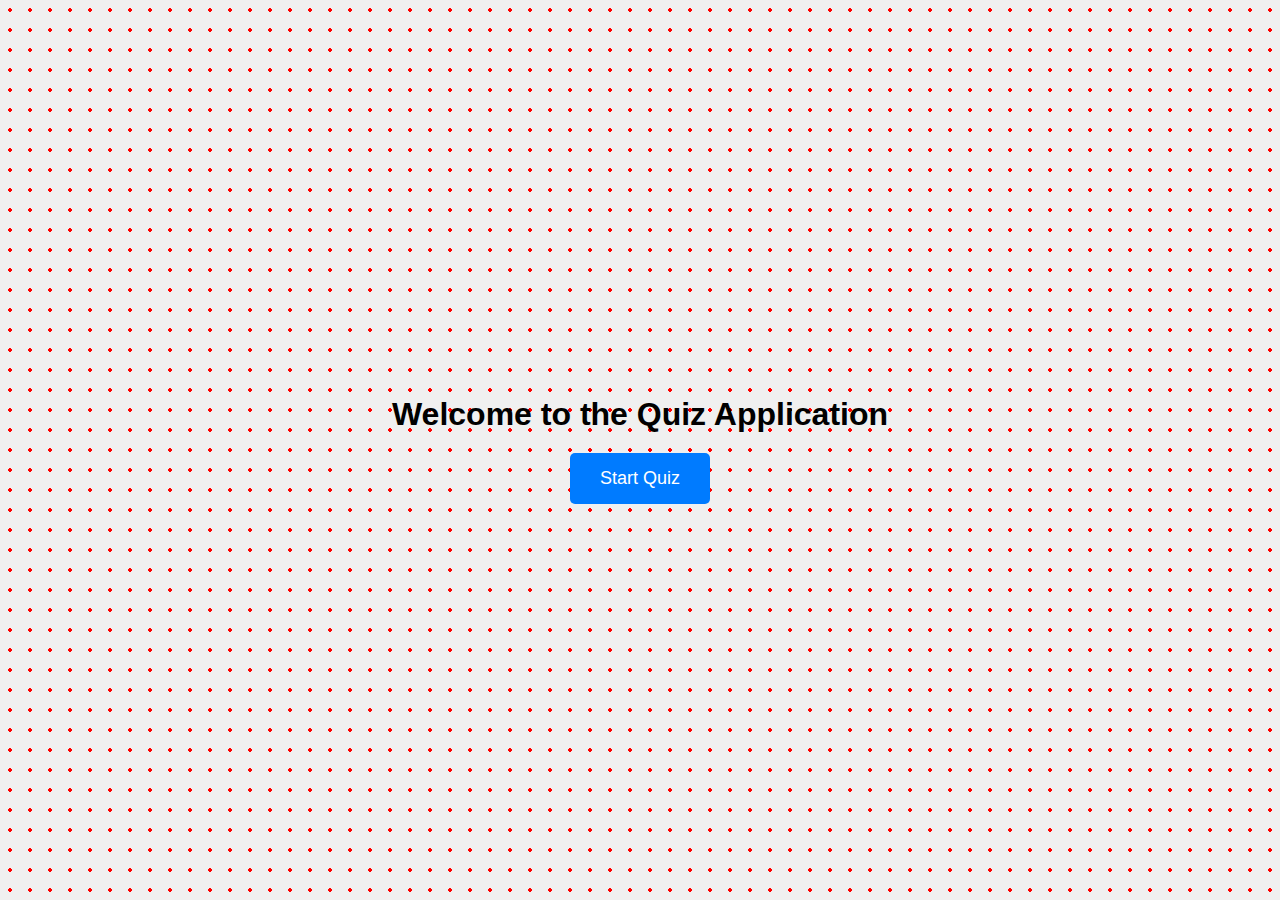
<file: qize application/index.html>
<!DOCTYPE html>
<html lang="en">
<head>
    <meta charset="UTF-8">
    <meta name="viewport" content="width=device-width, initial-scale=1.0">
    <title>Quize- Application</title>
    <link rel="stylesheet" href="index.css">
</head>
<body id="hii">
    <div class="container">
        <h1>Welcome to the Quiz Application</h1>
        <button type="button" id="start-btn" onclick="startQuiz()">Start Quiz</button>
    </div>

    <script src="index.js"></script>  
</body>
</html>
</file>
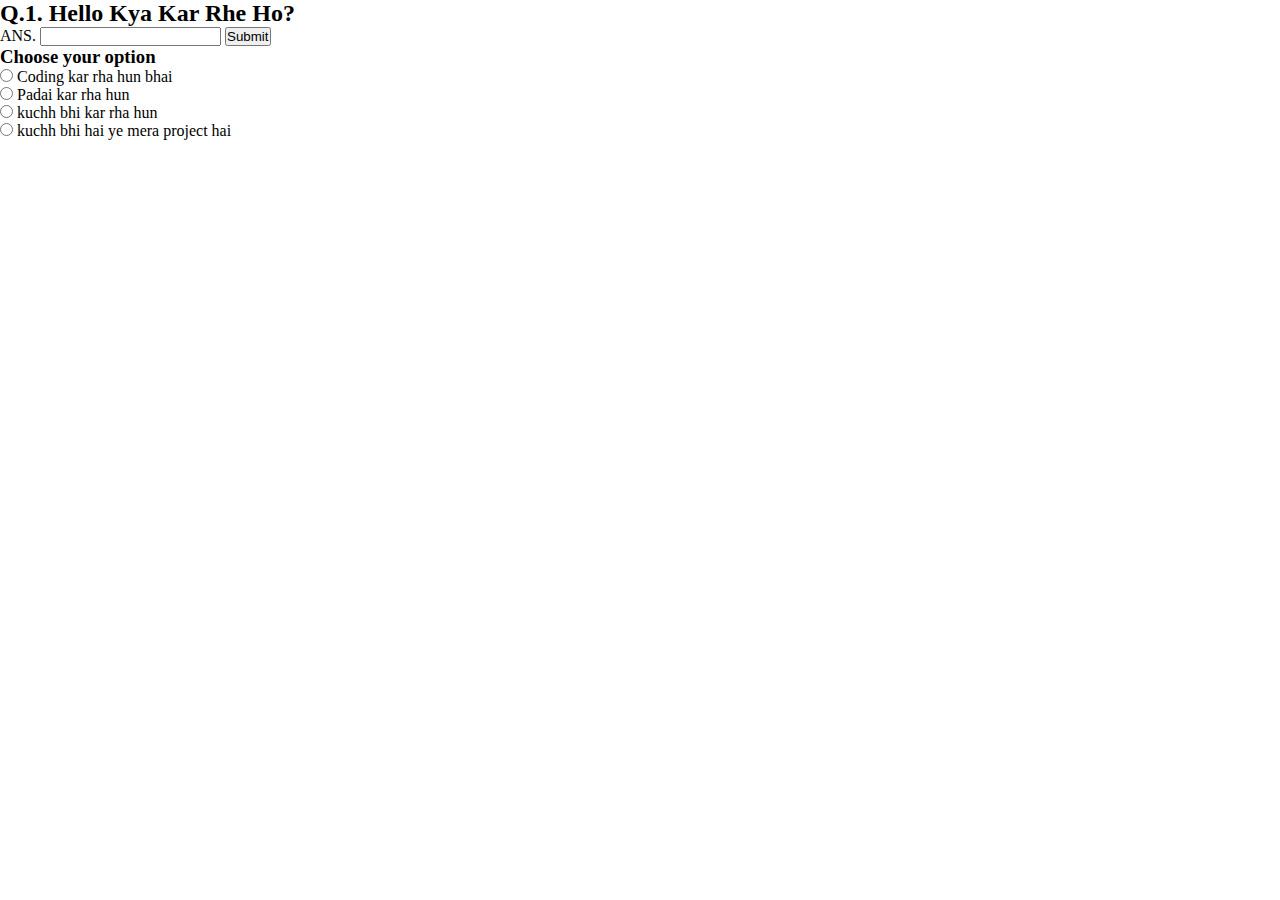
<file: qize application/questions.html>
<!DOCTYPE html>
<html lang="en">
<head>
    <meta charset="UTF-8">
    <meta name="viewport" content="width=device-width, initial-scale=1.0">
    <title>Document</title>
    <link rel="stylesheet" href="index.css">
</head>
<body>
    <div class="questions">
        <h2 id="questions">Q.1. Hello Kya Kar Rhe Ho?</h2>
        <label for="answer1">ANS.</label>
        <input type="text" id="answer1" placeholder="">
        <button type="button" id="checkanswer">Submit</button>
    </div>
    <div class="answers">
        <h3>Choose your option</h3>
        <input type="radio" name="answers" id="answer1" class="mk">
        <label for="answer1">Coding kar rha hun bhai </label><br>
        <input type="radio" name="answers" id="answer2" class="mk">
        <label for="answer2">Padai kar rha hun</label><br>
        <input type="radio" name="answers" id="answer3" class="mk">
        <label for="answer3">kuchh bhi kar rha hun </label><br>
        <input type="radio" name="answers" id="answer4" class="mk">
        <label for="answer4">kuchh bhi hai ye mera project hai</label><br>
    </div>
</body>
</html>
</file>
<file: qize application/index.css>
*{
    margin: 0;
    padding: 0;
    box-sizing: border-box;
}
#hii{
    display: flex;
    justify-content: center;
    align-items: center;
    height: 100vh;
    background-color: #f0f0f0;
    font-family: Arial, sans-serif;
    background-image: radial-gradient(red 2px, transparent 2px);
    background-size: 20px 20px;
}
.container{
    text-align: center;
}
#start-btn{
    padding: 15px 30px;
    margin-top: 20px;
    font-size: 18px;
    color: #fff;
    background-color: #007BFF;
    border: none;
    border-radius: 5px;
    cursor: pointer;
    transition: background-color 0.3s ease;
}
#start-btn:hover{
    background-color: #0056b3;
}
.mk{
    cursor: pointer;
}
</file>
